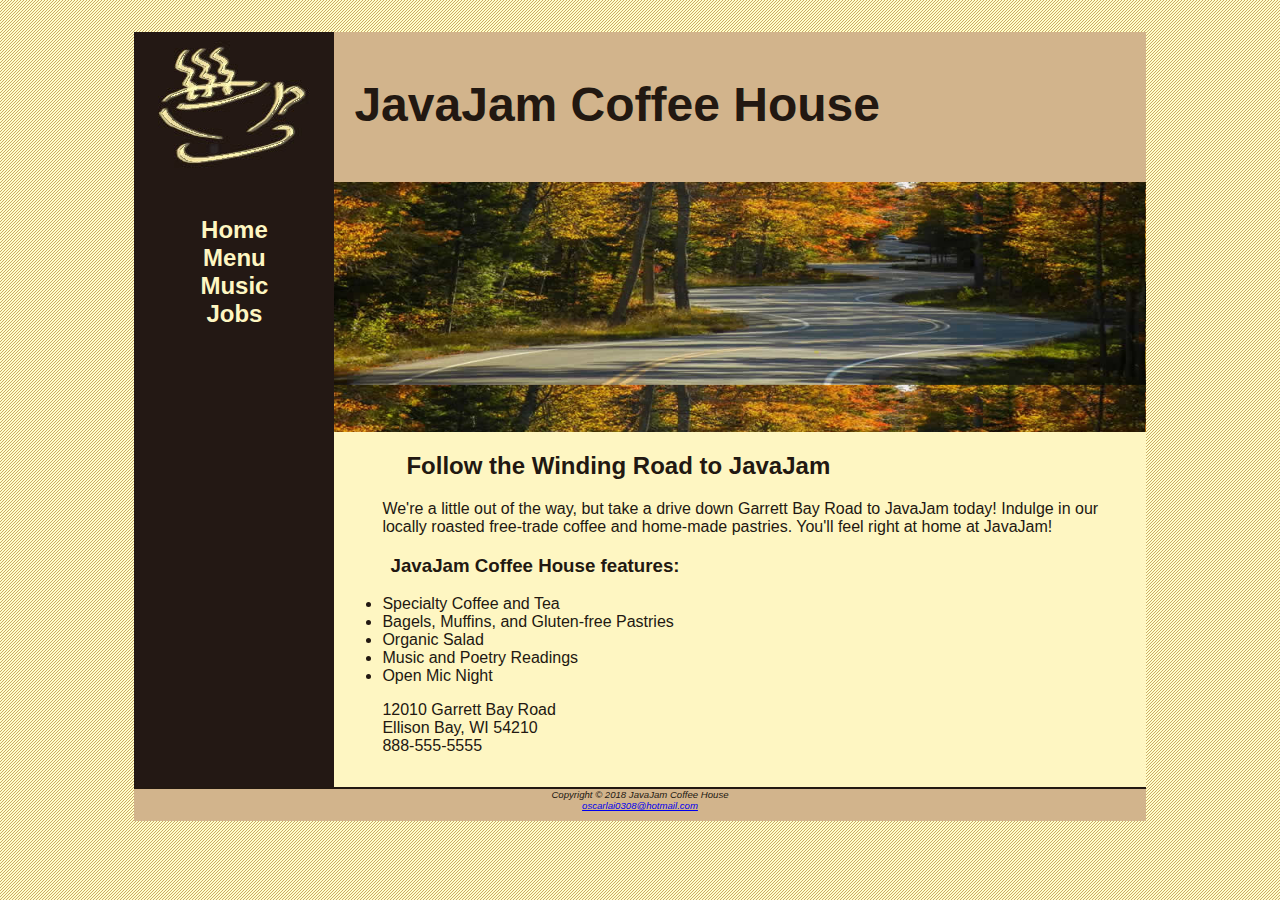
<file: index.html>
<!DOCTYPE html>
<html>
    <head>
        <link href="style.css" rel="stylesheet">
        <meta charset="utf-8">
        <title>JavaJam Coffee House</title>
    </head>
    
    <body>
      <div id="wrapper">
        <header>
        <h1>JavaJam Coffee House</h1>
        </header>

        <nav>
            <ul>
              <li>
                <a href="index.html">Home</a>
              </li>
              
              <li>
                <a href="menu.html">Menu</a>
              </li>
              
              <li>
                <a href="music.html">Music</a>
              </li>
             
              <li>
                <a href="jobs.html">Jobs</a>
              </li>
            </ul>
        </nav>
        
        <main>
          <div id="heroroad">
          </div>
            <h2>Follow the Winding Road to JavaJam</h2>
            <p>We're a little out of the way, but take a drive down Garrett Bay Road to JavaJam 
              today! Indulge in our locally roasted free-trade coffee and home-made pastries. 
              You'll feel right at home at JavaJam!
              </p>

            <h3>JavaJam Coffee House features:</h3>
            <ul>
                <li>Specialty Coffee and Tea</li>
                <li>Bagels, Muffins, and Gluten-free Pastries</li>
                <li>Organic Salad</li>
                <li>Music and Poetry Readings</li>
                <li>Open Mic Night</li>
            </ul>

              <div>
                
                12010 Garrett Bay Road<br>Ellison Bay, WI 54210<br>888-555-5555
                
              </div>
            
         </main>
         
         <footer>
                 Copyright © 2018 JavaJam Coffee House<br><a href = "mailto: oscarlai0308@hotmail.com">oscarlai0308@hotmail.com</a>
         </footer>

        </div>
    </body>
    



</html>
</file>
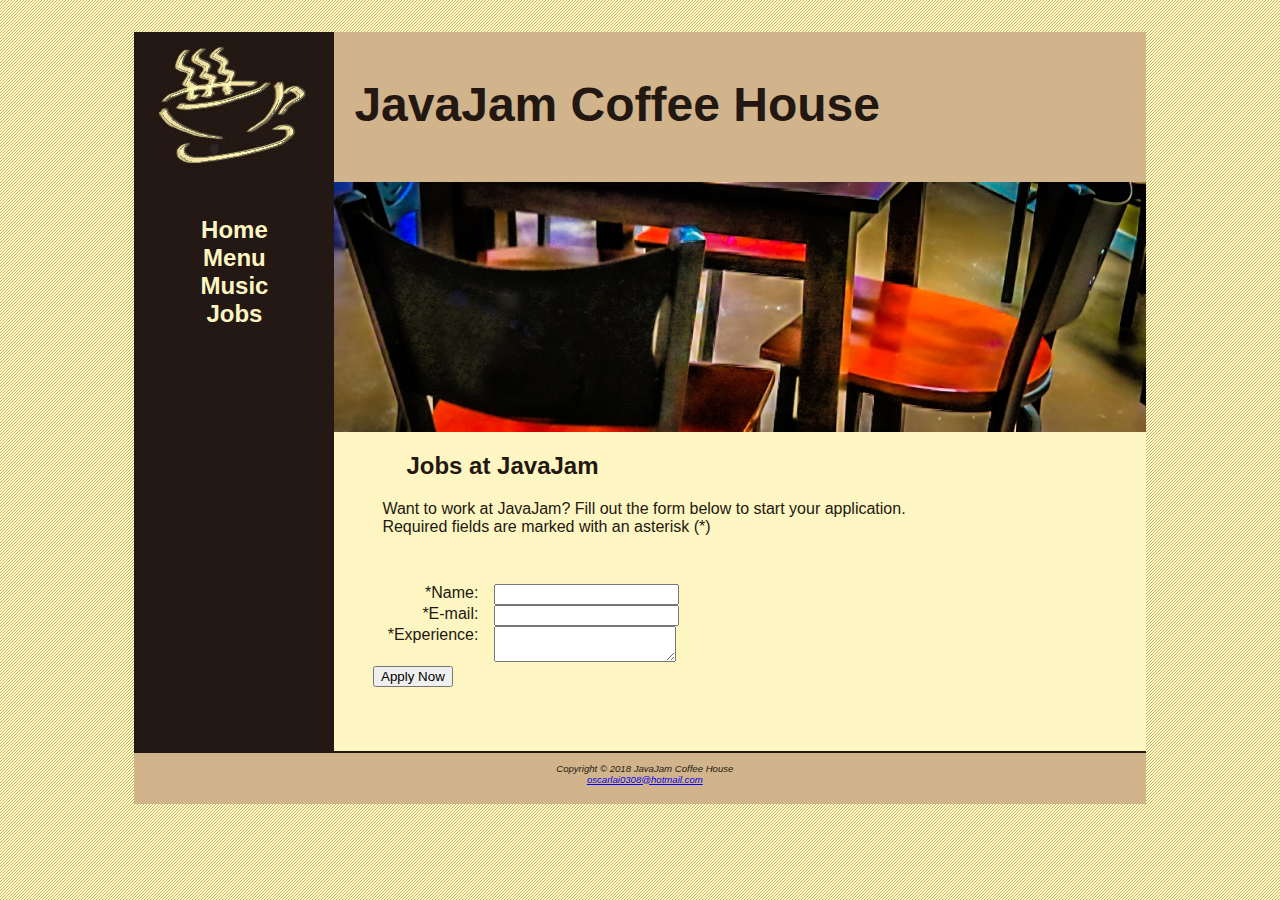
<file: jobs.html>
<!DOCTYPE html>
<html>
    <head>
        <link href="style.css" rel="stylesheet">
        <meta charset="utf-8">
        <title>JavaJam Coffee House Jobs</title>
    </head>
    
    <body>
      <div id="wrapper">
        <header>
        <h1>JavaJam Coffee House</h1>
        </header>

        <nav>
            <ul>
                <li>
                  <a href="index.html">Home</a>
                </li>
                <li>
                  <a href="menu.html">Menu</a>
                </li>
                <li>
                  <a href="music.html">Music</a>
                </li>
                <li>
                  <a href="jobs.html">Jobs</a>
                </li>
              </ul>
        </nav>
        
        <main>
          <div id="herojobs">
          </div>
            <h2>Jobs at JavaJam</h2>
            <p>Want to work at JavaJam? Fill out the form below to start your application.<br />
            Required fields are marked with an asterisk (*)</p>
            <form action="http://webdevbasics.net/scripts/javajam8.php" method="post">
                <label for="myName">*Name:</label>
                <input type="text" name="myName" required><br />
                <label for="myEmail">*E-mail:</label>
                <input type="email" name="myEmail" required><br />
                <label for="myExperience">*Experience:</label>
                <textarea name="myExperience" rows="2" cols="20" required></textarea><br />
                <button type="submit" value="Apply Now" id="mySubmit">Apply Now</button>
            </form>
            


         </main>
         
         <footer>
                 <p>Copyright © 2018 JavaJam Coffee House<br><a href = "mailto: oscarlai0308@hotmail.com">oscarlai0308@hotmail.com</a></p>

         </footer>

        </div>
    </body>
    



</html>


</html>
</file>
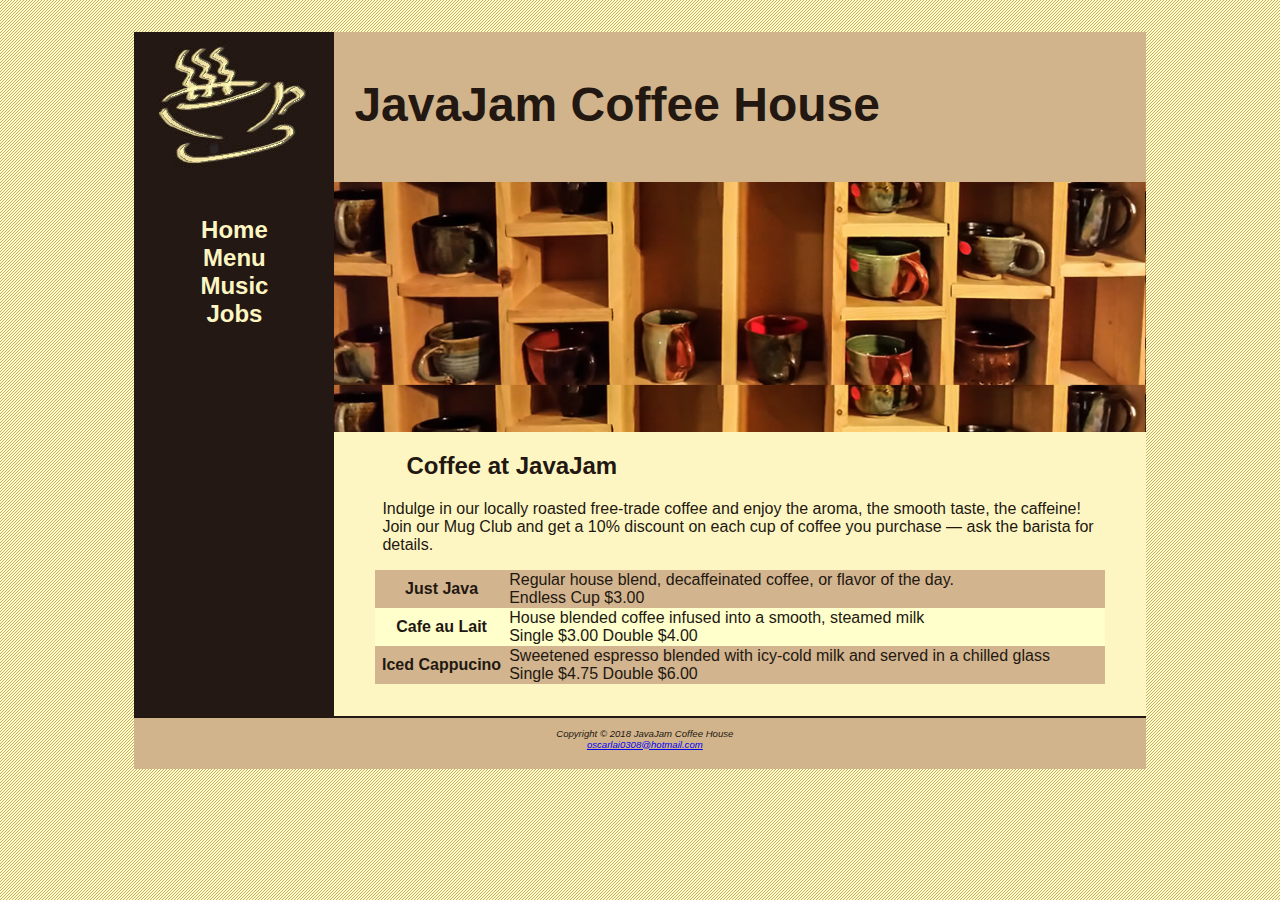
<file: menu.html>
<!DOCTYPE html>
<html>
    <head>
        <link href="style.css" rel="stylesheet">
        <meta charset="utf-8">
        <title>JavaJam Coffee House Menu</title>
    </head>
    
    <body>
      <div id="wrapper">
        <header>
        <h1>JavaJam Coffee House</h1>
        </header>

        <nav>
            <ul>
                <li>
                  <a href="index.html">Home</a>
                </li>
                <li>
                  <a href="menu.html">Menu</a>
                </li>
                <li>
                  <a href="music.html">Music</a>
                </li>
                <li>
                  <a href="jobs.html">Jobs</a>
                </li>
              </ul>
        </nav>
        
        <main>
          <div id="heromugs">
          </div>
            <h2>Coffee at JavaJam</h2>
            <p>Indulge in our locally roasted free-trade coffee and enjoy the aroma, the smooth 
              taste, the caffeine! Join our Mug Club and get a 10% discount on each cup of coffee 
              you purchase — ask the barista for details. </p>
            <table>
              <tr>
                <th><strong>Just Java</strong></th>
                <td>Regular house blend, decaffeinated coffee, or flavor of the day.<br>Endless Cup $3.00</td>
              </tr>
              <tr>
                <th><strong>Cafe au Lait</strong></th>
                <td>House blended coffee infused into a smooth, steamed milk<br>Single $3.00 Double $4.00 </td>
              </tr>
              <tr>
                <th><strong>Iced Cappucino</strong></th>
                <td>Sweetened espresso blended with icy-cold milk and served in a chilled glass<br>Single $4.75 Double $6.00</td>
              </tr>
            </table>


         </main>
         
         <footer>
                 <p>Copyright © 2018 JavaJam Coffee House<br><a href = "mailto: oscarlai0308@hotmail.com">oscarlai0308@hotmail.com</a></p>

         </footer>

        </div>
    </body>
    



</html>
</file>
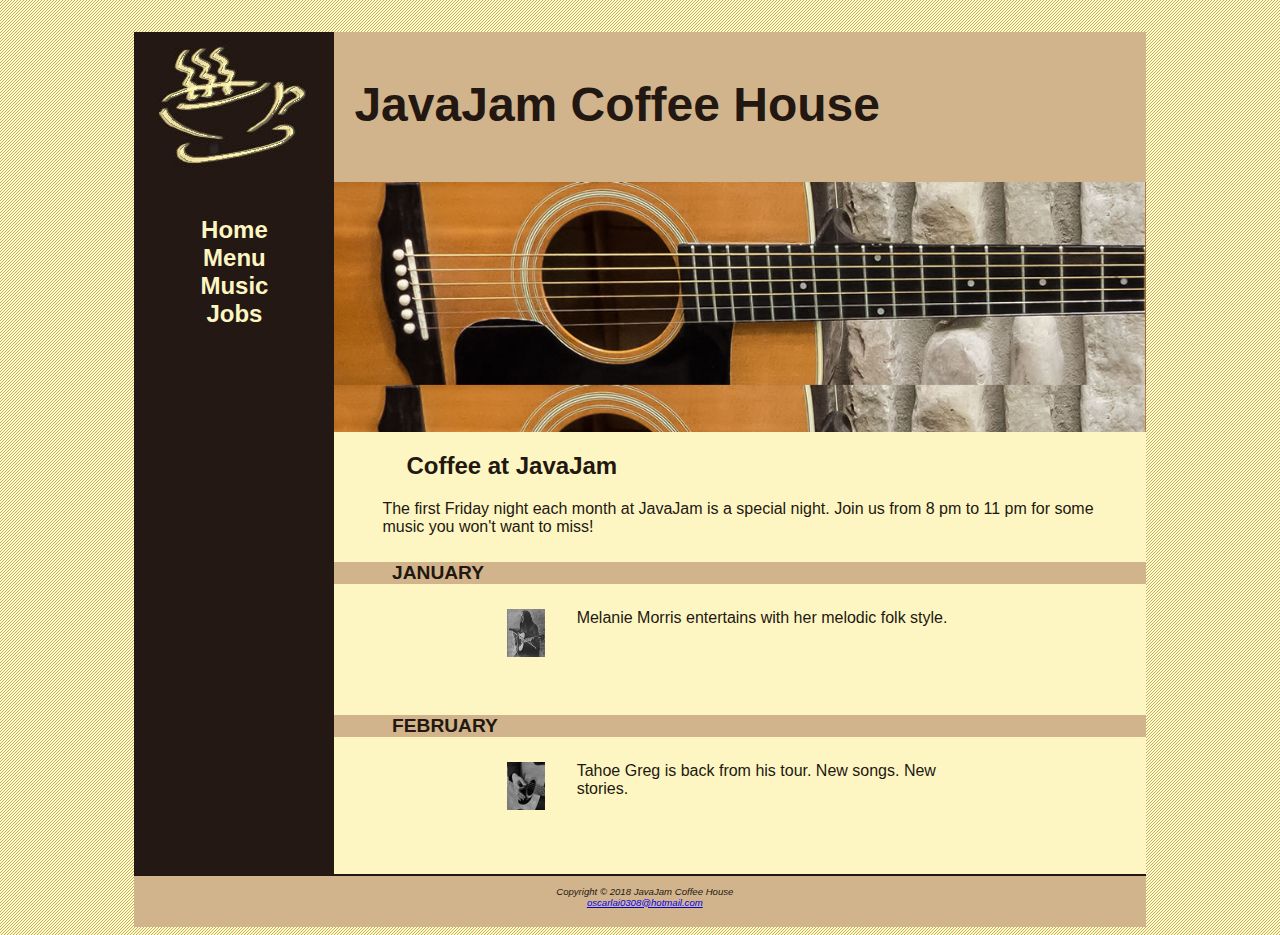
<file: music.html>
<!DOCTYPE html>
<html>
    <head>
        <link href="style.css" rel="stylesheet">
        <meta charset="utf-8">
        <title>JavaJam Coffee House Music</title>
    </head>
    
    <body>
      <div id="wrapper">
        <header>
        <h1>JavaJam Coffee House</h1>
        </header>

        <nav>
            <ul>
                <li>
                  <a href="index.html">Home</a>
                </li>
                <li>
                  <a href="menu.html">Menu</a>
                </li>
                <li>
                  <a href="music.html">Music</a>
                </li>
                <li>
                  <a href="jobs.html">Jobs</a>
                </li>
              </ul>
        </nav>
        
        <main>
            <div id="heroguitar">
            </div>
            <h2>Coffee at JavaJam</h2>
            <p>The first Friday night each month at JavaJam is a special night. Join us from 8 pm 
                to 11 pm for some music you won't want to miss! </p>
                <h4>January</h4>
                <div class="details">
                <a href="image/melanie.jpg"><img class="floatleft" src="image/melanie.jpg" alt="melanie"></a>
                Melanie Morris entertains with her melodic folk style.
              </div>

            <h4>February</h4>
            <div class="details">
                <a href="image/greg.jpg"><img class="floatleft" src="image/gregthumb.jpg" alt="gregthumb"></a>
                Tahoe Greg is back from his tour. New songs. New stories.
            </div>


         </main>
         
         <footer>
                 <p>Copyright © 2018 JavaJam Coffee House<br><a href = "mailto: oscarlai0308@hotmail.com">oscarlai0308@hotmail.com</a></p>

         </footer>

        </div>
    </body>



</html>
</file>
<file: style.css>
*{
    box-sizing: border-box;
}
body {
    background-color: #FCEBB6;
    background-image: url(image/background.gif);
    color:#221811;
    font-family: Verdana, Arial, sans-serif;
}
header {
    background-color: #D2B48C;
    height: 150px;
    background-image: url(image/javajamlogo.jpg);
    background-repeat: no-repeat;
    display: block;
}
nav{
    text-align: center;
    font-weight: bold;
    font-size: 1.5em;
    padding-top: 10px;
    float: left;
    width: 200px;
    display: block;
    text-decoration: none;
}
nav a:link{
    color: #FEF6C2;
}
nav a:visited{
    color: #D2B48C;
}
nav a:hover{
    color: #CC9933;
}
nav ul {
    list-style-type: none;
    padding-left: 0;
}
nav li a{
    text-decoration: none;
}
#wrapper{
    width: 80%;
    margin-right: auto;
    margin-left: auto;
    background-color: #231814;
    min-width: 900px;
    max-width: 1280px;
    box-shadow: drop;
}
main{
    padding-left: 0;
    padding-right: 0;
    padding-bottom: 2em;
    padding-top: 0;
    margin-left: 200px;
    background-color: #FEF6C2;
    display: block;
}
h1{
    padding-top: 45px;
    padding-left: 220px;
    font-size: 3em;
}
h2{
    padding-left: 3em;
    padding-right: 2em;
}
h3{
    padding-left: 3em;
    padding-right: 2em;
}
h4{
    background-color: #D2B48C;
    font-size: 1.2em;
    padding-bottom: 0;
    padding-left: 3em;
    padding-right: 2em;
    text-transform: uppercase;
    border-bottom: 0;
}
p{
    padding-left: 3em;
    padding-right: 2em;
}
main div{
    padding-left: 3em;
    padding-right: 2em;
}
main ul{
    padding-left: 3em;
    padding-right: 2em;
}
main dl{
    padding-left: 3em;
    padding-right: 2em;
}
footer{
    background-color:#D2B48C;
    font-size: .60em;
    font-style: italic;
    text-align: center;
    padding-bottom: 10px;
    border-top: 2px solid #221811;
    display: block;
}
.details{
    padding-left: 20%;
    padding-right: 20%;
    overflow: auto;
}
.floatleft{
    float: left;
    padding-right: 2em;
    padding-bottom: 2em;
    height: 80px;
    width: 80px;
}
img{
    padding-left: 10px;
    padding-right: 10px;
}
#heroroad{
    background-image: url(image/heroroad.jpg);
    background-size: 100%;
    height: 250px;
}
#heromugs{
    background-image: url(image/heromugs.jpg);
    background-size: 100%;
    height: 250px;
}
#heroguitar{
    background-image: url(image/heroguitar.jpg);
    background-size: 100%;;
    height: 250px;
}
table{
    margin-left: auto;
    margin-right: auto;
    width: 90%;
    border-spacing: 0;
    background-color: #FFFFCC;
}
th td{
    padding: 10px;
}
table tr:nth-child(odd){
    background-color: #D2B48E;
}
form{
    padding: 2em;
}
label{
    float: left;
    text-align: right;
    width: 8em;
    padding-right: 1em;
}
input textarea{
    display: block;
    margin-bottom: 1em;
}
#mySubmit{
    margin-left: 0.5em;
}
#herojobs{
    height: 250px;
    background-image: url(image/herojobs.jpg);
    background-size: 100% 100%;
}
</file>
